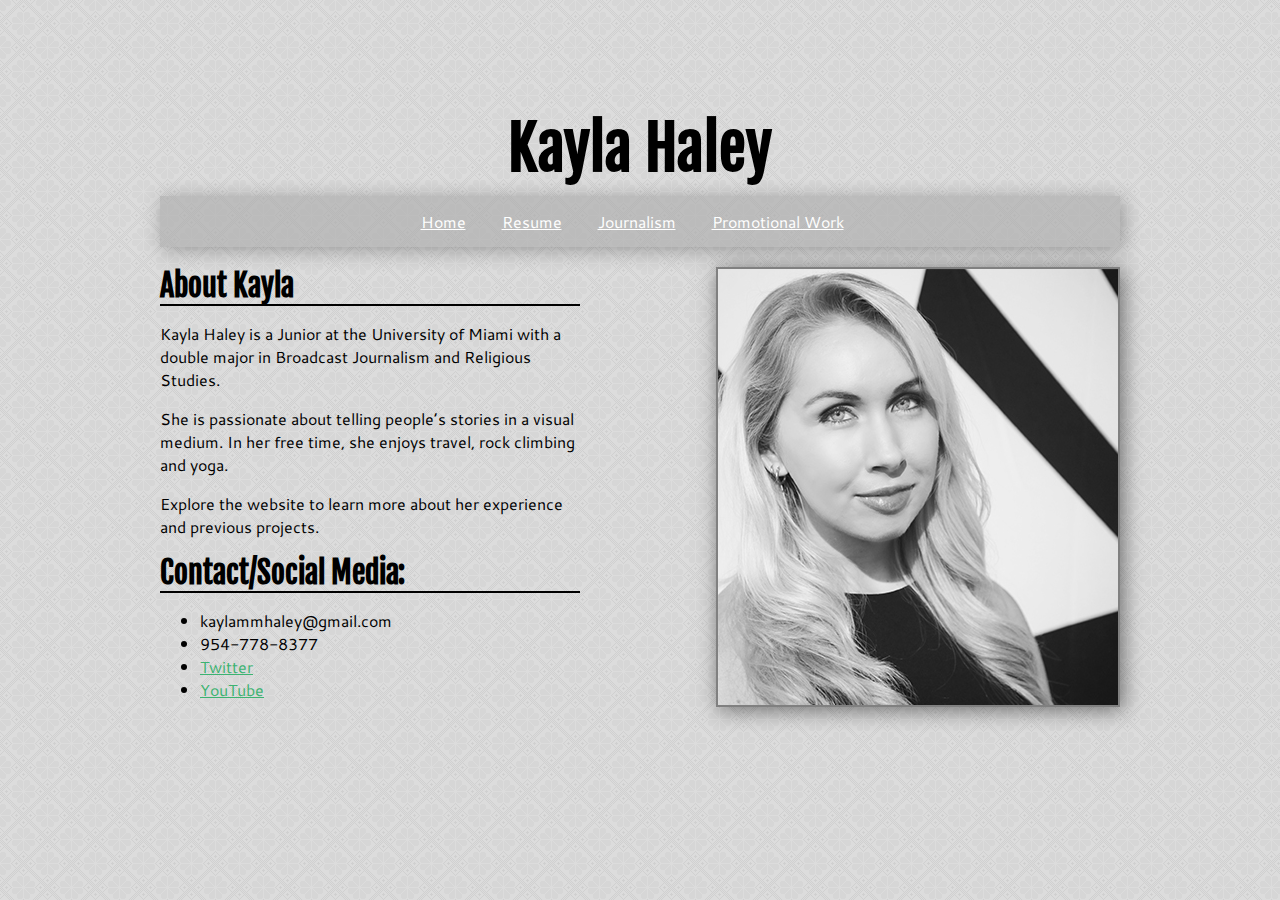
<file: index.html>
<!DOCTYPE html>
<html lang="en">
  <head>
    <meta charset="UTF-8" />
    <title>Kayla Haley</title>
    <link href="css/style.css" rel="stylesheet" media="screen" />
  </head>

<body>
    <div id="container">
    <header>
      <h1>Kayla Haley</h1>
    </header>
    <nav>
      <ul>
        <li><a href="index.html">Home</a></li>
        <li><a href="pages/resume.html">Resume</a></li>
        <li><a href="pages/journalism.html">Journalism</a></li>
        <li><a href="pages/promotional.html">Promotional Work</a></li>
      </ul>
    </nav>
    <main>
      <section id="left-col">
      <h2>About Kayla</h2>
        <p> Kayla Haley is a Junior at the University of Miami with a double major in Broadcast Journalism and Religious Studies.</p>
        <p>She is passionate about telling people’s stories in a visual medium.  In her free time, she enjoys travel, rock climbing and yoga.</p>
        <p>Explore the website to learn more about her experience and previous projects.</p>
        <h2>Contact/Social Media:</h2>
          <ul>
            <li>kaylammhaley@gmail.com</li>
            <li>954-778-8377</li>
            <li><a href="https://twitter.com/KaylaOHaley">Twitter</a></li>
            <li><a href="http://youtube.com/c/KaylaHaley">YouTube</a></li>
          </ul>
      </section>

      <section id="right-col">
        <img src="img/headshot_new.jpg" alt="Kayla Haley">
      </section>
    </main>
  </div>
  </body>
  </html>
</file>
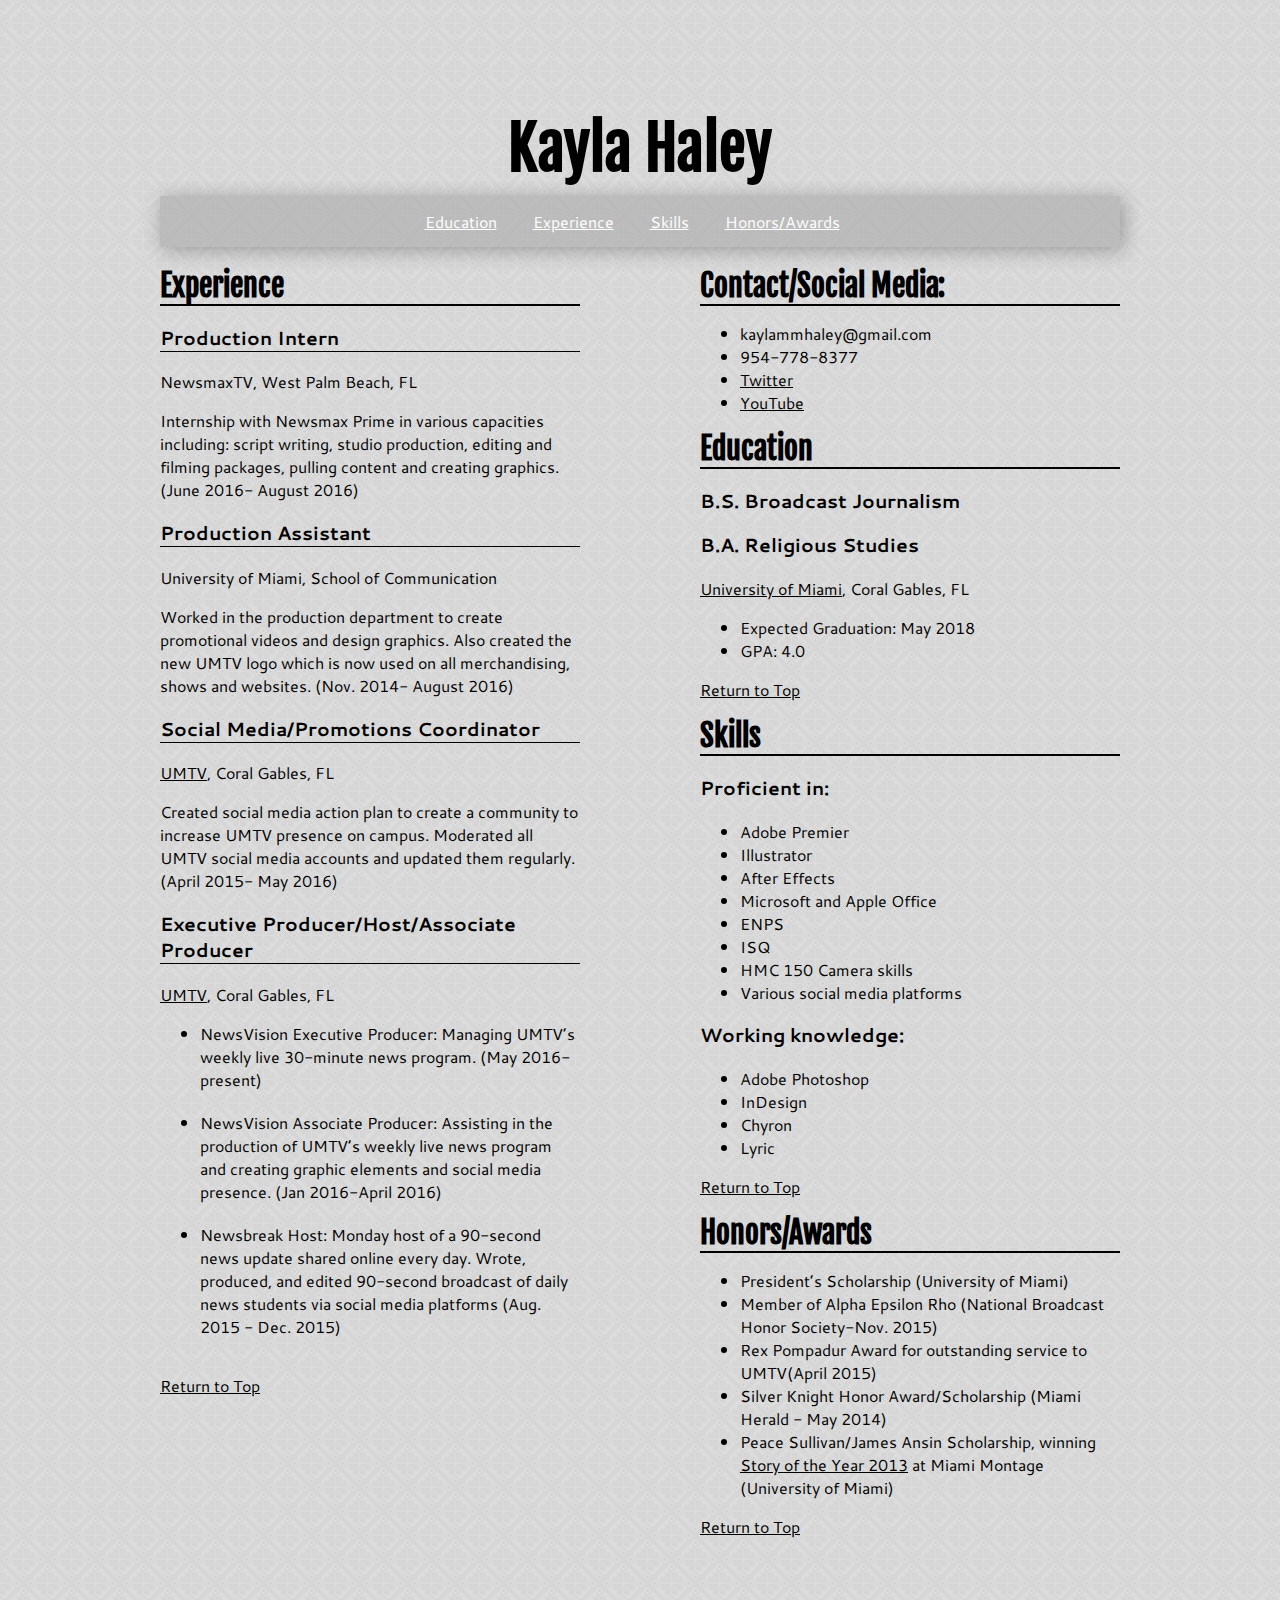
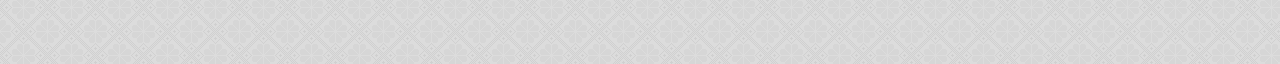
<file: resume.html>
<!DOCTYPE html>
<html lang="en">
  <head>
    <meta charset="UTF-8" />
    <title>Kayla Haley Resume</title>
    <link href="style.css" rel="stylesheet" media="screen" />
  </head>

  <body>
    <div id="container">
    <header>
      <h1 id="top">Kayla Haley</h1>
    </header>
    <nav>
      <ul>
        <li><a href="#education">Education</a></li>
        <li><a href="#experience">Experience</a></li>
        <li><a href="#skills">Skills</a></li>
        <li><a href="#honors">Honors/Awards</a></li>
      </ul>
    </nav>
    <main>

      <div id="left-col">
        <section id="experience">
          <h2>Experience</h2>

          <h3>Production Intern</h3>
          <p>NewsmaxTV, West Palm Beach, FL</p>
          <p>Internship with Newsmax Prime in various capacities including: script writing, studio production, editing and filming packages, pulling content and creating graphics. (June 2016- August 2016)</p>

          <h3>Production Assistant</h3>
          <p>University of Miami, School of Communication</p>
          <p>Worked in the production department to create promotional videos and design graphics. Also created the new UMTV logo which is now used on all merchandising, shows and websites. (Nov. 2014- August 2016)</p>

          <h3>Social Media/Promotions Coordinator</h3>
          <p><a href="http://umtv.miami.edu">UMTV</a>, Coral Gables, FL</p>
          <p> Created social media action plan to create a community to increase UMTV presence on campus. Moderated all UMTV social media accounts and updated them regularly. (April 2015- May 2016)</p>
          <div id="umtv">
          <h3>Executive Producer/Host/Associate Producer</h3>
          <p><a href="http://umtv.miami.edu">UMTV</a>, Coral Gables, FL</p>
            <ul>
              <li>NewsVision Executive Producer: Managing UMTV’s weekly live 30-minute news program. (May 2016- present)</li>
              <li>NewsVision Associate Producer: Assisting in the production of UMTV’s weekly live news program and creating graphic elements and social media presence. (Jan 2016-April 2016)</li>
              <li>Newsbreak Host: Monday host of a 90-second news update shared online every day. Wrote, produced, and edited 90-second broadcast of daily news students via social media platforms (Aug. 2015 - Dec. 2015)</li>
            </ul>
            <p><a href="#top">Return to Top</a></p>
          </div>
          </section>
        </div>
    <div id="right-col">
      <section id="contact">
        <h2>Contact/Social Media:</h2>
          <ul>
            <li>kaylammhaley@gmail.com</li>
            <li>954-778-8377</li>
            <li><a href="https://twitter.com/KaylammHaley">Twitter</a></li>
            <li><a href="http://youtube.com/c/KaylaHaley">YouTube</a></li>
          </ul>
      </section>
      <section id="education">
        <h2>Education</h2>

        <h3>B.S. Broadcast Journalism</h3>
        <h3>B.A. Religious Studies</h3>
        <p><a href="http://welcome.miami.edu/">University of Miami</a>, Coral Gables, FL</p>
          <ul>
            <li>Expected Graduation: May 2018</li>
            <li>GPA: 4.0</li>
          </ul>
      <p><a href="#top">Return to Top</a></p>
      </section>
      <section id="skills">
        <h2>Skills</h2>
        <h3>Proficient in:</h3>
          <ul>
            <li>Adobe Premier</li>
            <li>Illustrator</li>
            <li>After Effects</li>
            <li>Microsoft and Apple Office</li>
            <li>ENPS</li>
            <li>ISQ</li>
            <li>HMC 150 Camera skills</li>
            <li> Various social media platforms</li>
          </ul>
        <h3>Working knowledge:</h3>
          <ul>
            <li>Adobe Photoshop</li>
            <li>InDesign</li>
            <li>Chyron</li>
            <li>Lyric</li>
          </ul>
        <p><a href="#top">Return to Top</a></p>
      </section>
      <section id="honors">
        <h2>Honors/Awards</h2>
          <ul>
            <li>President’s Scholarship (University of Miami)</li>
            <li>Member of Alpha Epsilon Rho (National Broadcast Honor Society-Nov. 2015)</li>
            <li>Rex Pompadur Award for outstanding service to UMTV(April 2015)</li>
            <li>Silver Knight Honor Award/Scholarship (Miami Herald - May 2014)</li>
            <li>Peace Sullivan/James Ansin Scholarship, winning <a href="https://www.youtube.com/watch?v=m9KcUldha60">Story of the Year 2013</a> at Miami Montage (University of Miami)</li>
          </ul>
        <p><a href="#top">Return to Top</a></p>
    </section>
    </div>
    </main>
  </div>
  </body>
</html>
</file>
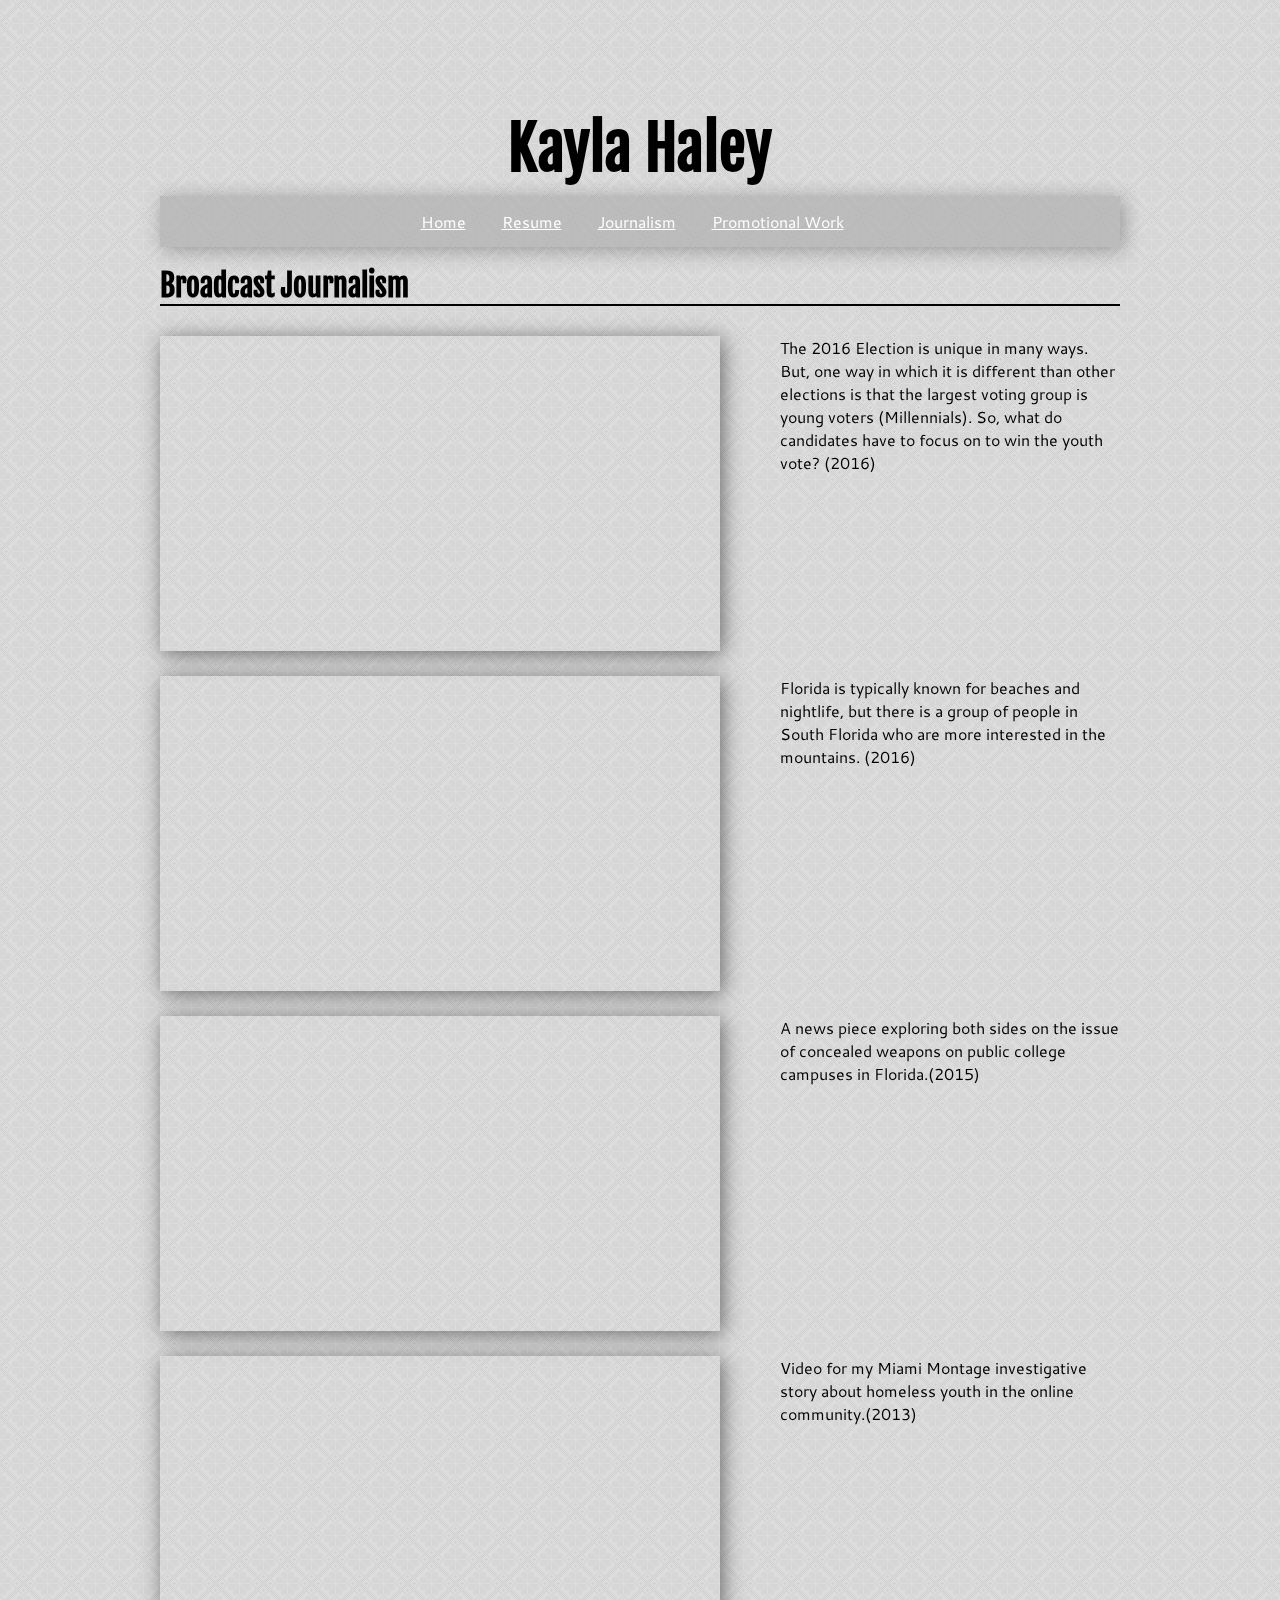
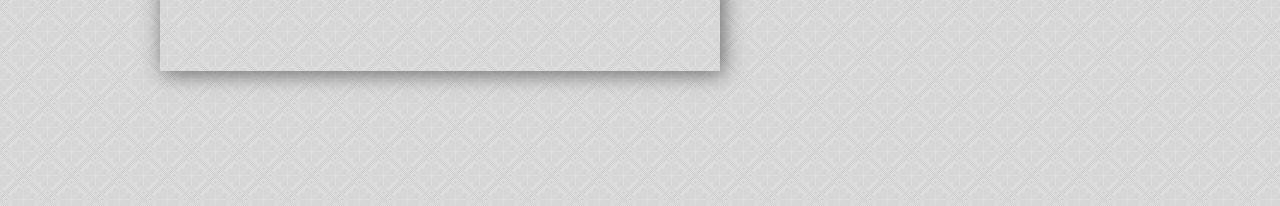
<file: pages/journalism.html>
<!DOCTYPE html>
<html lang="en">
  <head>
    <meta charset="UTF-8" />
    <title>Kayla Haley </title>
    <link href="../css/style.css" rel="stylesheet" media="screen" />
  </head>
  <body id="video">
    <div id="container">
    <header>
      <h1>Kayla Haley</h1>
    </header>
    <nav>
      <ul>
        <li><a href="../index.html">Home</a></li>
        <li><a href="resume.html">Resume</a></li>
        <li><a href="journalism.html">Journalism</a></li>
        <li><a href="promotional.html">Promotional Work</a></li>
      </ul>
    </nav>
    <main>
      <h2>Broadcast Journalism</h2>
        <div class="left-col">
          <iframe width="560" height="315" src="https://www.youtube.com/embed/hsRdh45L80I" frameborder="0" allowfullscreen></iframe>
        </div>
        <div class="right-col">
          <p>The 2016 Election is unique in many ways. But, one way in which it is different than other elections is that the largest voting group is young voters  (Millennials). So, what do candidates have to focus on to win the youth vote? (2016)<p>
        </div>
        <div class="left-col">
          <iframe width="560" height="315" src="https://www.youtube.com/embed/DZGtyHrkc3o" frameborder="0" allowfullscreen></iframe>
        </div>
        <div class="right-col">
          <p>Florida is typically known for beaches and nightlife, but there is a group of people in South Florida who are more interested in the mountains. (2016)<p>
        </div>
        <div class="left-col">
          <iframe width="560" height="315" src="https://www.youtube.com/embed/cUe2Hfi4w4c" frameborder="0" allowfullscreen></iframe>
        </div>
        <div class="right-col">
          <p>A news piece exploring both sides on the issue of concealed weapons on public college campuses in Florida.(2015)<p>
        </div>
        <div class="left-col">
          <iframe width="560" height="315" src="https://www.youtube.com/embed/m9KcUldha60" frameborder="0" allowfullscreen></iframe>
        </div>
        <div class="right-col">
          <p>Video for my Miami Montage investigative story about homeless youth in the online community.(2013)<p>
        </div>
    </main>
    </div>
  </body>
</html>
</file>
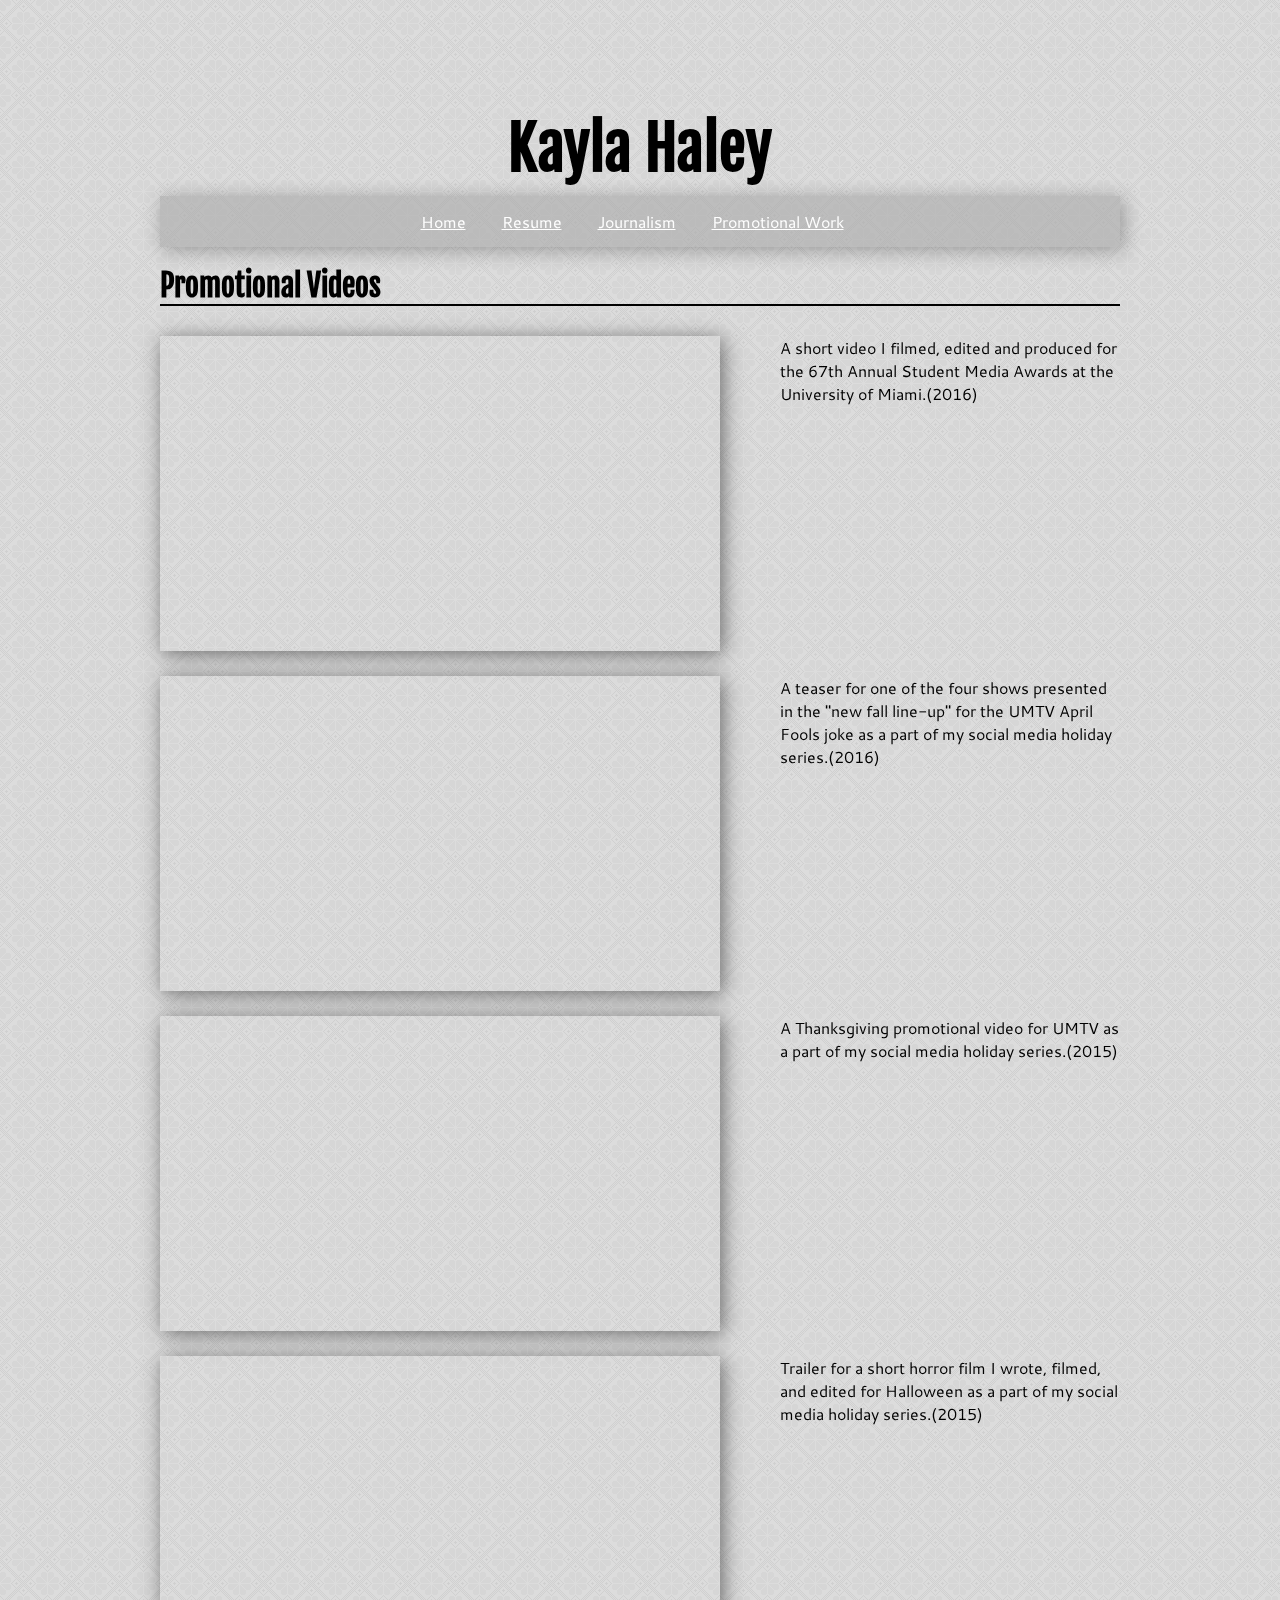
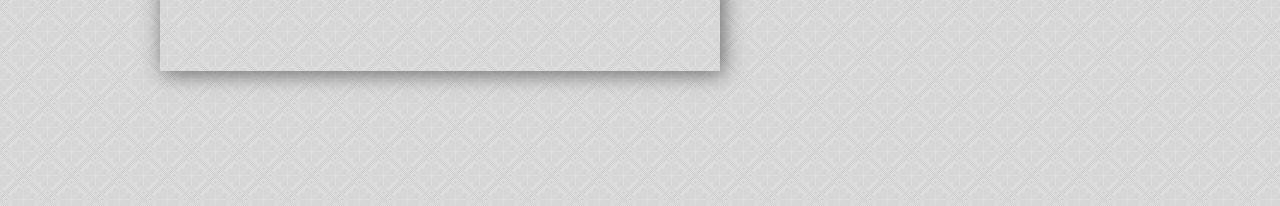
<file: pages/promotional.html>
<!DOCTYPE html>
<html lang="en">
  <head>
    <meta charset="UTF-8" />
    <title>Kayla Haley</title>
    <link href="../css/style.css" rel="stylesheet" media="screen" />
  </head>
  <body id="video">
    <div id="container">
    <header>
      <h1>Kayla Haley</h1>
    </header>
    <nav>
      <ul>
        <li><a href="../index.html">Home</a></li>
        <li><a href="resume.html">Resume</a></li>
        <li><a href="journalism.html">Journalism</a></li>
        <li><a href="promotional.html">Promotional Work</a></li>
      </ul>
    </nav>
    <main>
    <section>
      <h2>Promotional Videos</h2>
        <div class="left-col">
          <iframe width="560" height="315" src="https://www.youtube.com/embed/c5Bc-ZAz5J0" frameborder="0" allowfullscreen></iframe>
        </div>
        <div class="right-col">
          <p>A short video I filmed, edited and produced for the 67th Annual Student Media Awards at the University of Miami.(2016)<p>
        </div>
        <div class="left-col">
          <iframe width="560" height="315" src="https://www.youtube.com/embed/WAevkyiNzU4" frameborder="0" allowfullscreen></iframe>
        </div>
        <div class="right-col">
          <p>A teaser for one of the four shows presented in the "new fall line-up" for the UMTV April Fools joke as a part of my social media holiday series.(2016)<p>
        </div>
        <div class="left-col">
          <iframe width="560" height="315" src="https://www.youtube.com/embed/vLQ9ugmal0E" frameborder="0" allowfullscreen></iframe>
        </div>
        <div class="right-col">
          <p>A Thanksgiving promotional video for UMTV as a part of my social media holiday series.(2015)<p>
        </div>
        <div class="left-col">
          <iframe width="560" height="315" src="https://www.youtube.com/embed/l0QPGhEn7i0" frameborder="0" allowfullscreen></iframe>
        </div>
        <div class="right-col">
          <p>Trailer for a short horror film I wrote, filmed, and edited for Halloween as a part of my social media holiday series.(2015)<p>
        </div>
      </section>
    </main>
    </div>
  </body>
</html>
</file>
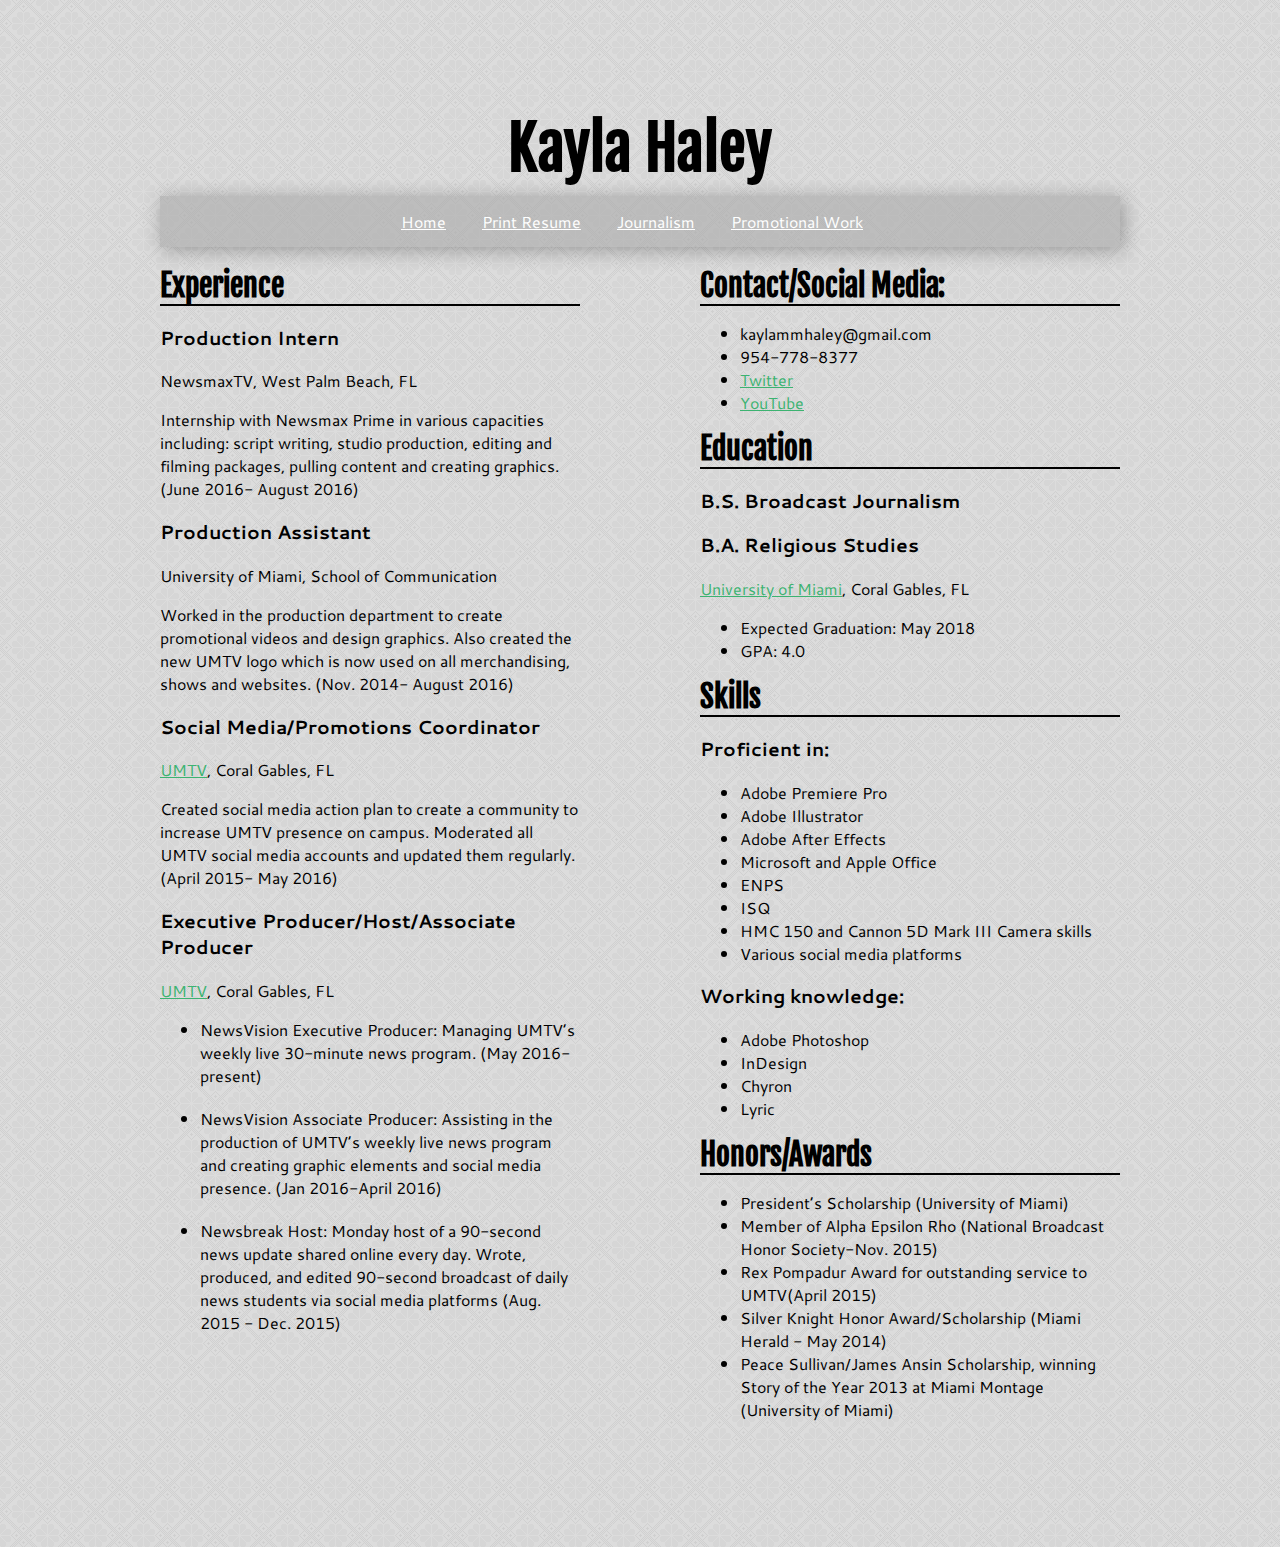
<file: pages/resume.html>
<!DOCTYPE html>
<html lang="en">
  <head>
    <meta charset="UTF-8" />
    <title>Kayla Haley</title>
    <link href="../css/style.css" rel="stylesheet" media="screen" />
     <link href="../css/print.css" rel="stylesheet" media="print" />
  </head>

  <body>
    <div id="container">
    <header>
      <h1>Kayla Haley</h1>
    </header>
    <nav>
      <ul>
        <li><a href="../index.html">Home</a></li>
        <li class="print-link"><a href="javascript:print();">Print Resume</a></li>
        <li><a href="journalism.html">Journalism</a></li>
        <li><a href="promotional.html">Promotional Work</a></li>
      </ul>
    </nav>
    <main>

      <div id="left-col">
        <section>
          <h2>Experience</h2>

          <h3>Production Intern</h3>
          <p>NewsmaxTV, West Palm Beach, FL</p>
          <p>Internship with Newsmax Prime in various capacities including: script writing, studio production, editing and filming packages, pulling content and creating graphics. (June 2016- August 2016)</p>

          <h3>Production Assistant</h3>
          <p>University of Miami, School of Communication</p>
          <p>Worked in the production department to create promotional videos and design graphics. Also created the new UMTV logo which is now used on all merchandising, shows and websites. (Nov. 2014- August 2016)</p>

          <h3>Social Media/Promotions Coordinator</h3>
          <p><a href="http://umtv.miami.edu">UMTV</a>, Coral Gables, FL</p>
          <p> Created social media action plan to create a community to increase UMTV presence on campus. Moderated all UMTV social media accounts and updated them regularly. (April 2015- May 2016)</p>
          <div id="umtv">
          <h3>Executive Producer/Host/Associate Producer</h3>
          <p><a href="http://umtv.miami.edu">UMTV</a>, Coral Gables, FL</p>
            <ul>
              <li>NewsVision Executive Producer: Managing UMTV’s weekly live 30-minute news program. (May 2016- present)</li>
              <li>NewsVision Associate Producer: Assisting in the production of UMTV’s weekly live news program and creating graphic elements and social media presence. (Jan 2016-April 2016)</li>
              <li>Newsbreak Host: Monday host of a 90-second news update shared online every day. Wrote, produced, and edited 90-second broadcast of daily news students via social media platforms (Aug. 2015 - Dec. 2015)</li>
            </ul>
          </div>
          </section>
        </div>
    <div id="right-col">
      <section>
        <h2>Contact/Social Media:</h2>
          <ul>
            <li>kaylammhaley@gmail.com</li>
            <li>954-778-8377</li>
            <li><a href="https://twitter.com/KaylaOHaley">Twitter</a></li>
            <li><a href="http://youtube.com/c/KaylaHaley">YouTube</a></li>
          </ul>
      </section>
      <section>
        <h2>Education</h2>

        <h3>B.S. Broadcast Journalism</h3>
        <h3>B.A. Religious Studies</h3>
        <p><a href="http://welcome.miami.edu/">University of Miami</a>, Coral Gables, FL</p>
          <ul>
            <li>Expected Graduation: May 2018</li>
            <li>GPA: 4.0</li>
          </ul>
      </section>
      <section>
        <h2>Skills</h2>
        <h3>Proficient in:</h3>
          <ul>
            <li>Adobe Premiere Pro</li>
            <li>Adobe Illustrator</li>
            <li>Adobe After Effects</li>
            <li>Microsoft and Apple Office</li>
            <li>ENPS</li>
            <li>ISQ</li>
            <li>HMC 150 and Cannon 5D Mark III Camera skills</li>
            <li> Various social media platforms</li>
          </ul>
        <h3>Working knowledge:</h3>
          <ul>
            <li>Adobe Photoshop</li>
            <li>InDesign</li>
            <li>Chyron</li>
            <li>Lyric</li>
          </ul>
      </section>
      <section>
        <h2>Honors/Awards</h2>
          <ul>
            <li>President’s Scholarship (University of Miami)</li>
            <li>Member of Alpha Epsilon Rho (National Broadcast Honor Society-Nov. 2015)</li>
            <li>Rex Pompadur Award for outstanding service to UMTV(April 2015)</li>
            <li>Silver Knight Honor Award/Scholarship (Miami Herald - May 2014)</li>
            <li>Peace Sullivan/James Ansin Scholarship, winning Story of the Year 2013 at Miami Montage (University of Miami)</li>
          </ul>
    </section>
    </div>
    </main>
  </div>
  </body>
</html>
</file>
<file: css/style.css>
@import url('https://fonts.googleapis.com/css?family=Cantarell|Fjalla+One');

body{
  font-size: 16px;
  font-family: "Cantarell",sans-serif;
  color:black;
  background: url("../img/norwegian_rose.png");
}

a{
  color: #3CB371;
}

a:visited{
  color: black ;
}

a:hover{
  color: #C71585;
}

a:active{
  color:white;
}

h1{
  font-family: "Fjalla One",sans-serif;;
  font-size: 60px;
  text-align: center;
  margin:0;
}

nav{
  text-align: center;
  background-color:rgba(169,169,169,.6);
  width: 50%auto;;
  padding: 10px;
  margin-bottom: 20px;
  margin-top: 10px;
  box-shadow: 3px 3px 20px 0px rgba(0,0,0,0.30);
}

nav ul {
  margin: 0;
  padding-left: 0;
  list-style-type: none;
}

nav li {
  display: inline-block;
  margin-right: 16px;
  align-items: center;
}

nav a {
  display: inline-block;
  padding: 4px 8px;
  color: white;
}

nav a:visited{
  color: white;
}

nav a:hover{
  color: #C71585;
}

nav a:active{
  color: black;
}

h2{
  font-family: "Fjalla One",sans-serif;;
  font-size: 30px;
  margin:0;
  border-bottom: 2px solid black;
}

img{
  border: 2px solid grey;
  box-shadow: 3px 3px 20px 0px rgba(0,0,0,0.50);
}

#experience h3{
  border-bottom: 1px solid black;
}


#container {
  max-width: 960px;
  min-width: 320;
  margin: 5em auto;
  overflow: auto;
  padding: 30px;
}

#left-col{
  max-width: 420px;
  float: left;
  margin-right: 60px;
}

#right-col {
  max-width: 420px;
  float: right;
}

#video h2 {
  margin-bottom: 1em;
}

#video p {
  margin-top: 0;
}

#video .left-col {
  max-width: 620px;
  margin-right: 20px;
  float:left;
}

#video .right-col {
  max-width: 340px;
  float: right;
}

iframe{
  margin-bottom: 20px;
  box-shadow: 3px 3px 20px 0px rgba(0,0,0,0.50);
}


#umtv li{
  padding-bottom: 20px;
}
</file>
<file: style.css>
@import url('https://fonts.googleapis.com/css?family=Cantarell|Fjalla+One');

body{
  font-size: 16px;
  font-family: "Cantarell",sans-serif;
  color:black;
  background: url("norwegian_rose.png");
}
h1{
  font-family: "Fjalla One",sans-serif;;
  font-size: 60px;
  text-align: center;
  margin:0;
}

nav{
  text-align: center;
  background-color:rgba(169,169,169,.6);
  width: 50%auto;;
  padding: 10px;
  margin-bottom: 20px;
  margin-top: 10px;
  box-shadow: 3px 3px 20px 0px rgba(0,0,0,0.30);
}

nav ul {
  margin: 0;
  padding-left: 0;
  list-style-type: none;
}

nav li {
  display: inline-block;
  margin-right: 16px;
  align-items: center;
}

nav a {
  display: inline-block;
  padding: 4px 8px;
  color: white;
}
nav a:hover{
  color: 	#FF69B4;
}

a:visited{
  color: #3CB371;
}

a{
  color: black;
}
a:hover{
  color:#FF69B4;
}

h2{
  font-family: "Fjalla One",sans-serif;;
  font-size: 30px;
  margin:0;
  border-bottom: 2px solid black;
}

#experience h3{
  border-bottom: 1px solid black;
}


#container {
  max-width: 960px;
  min-width: 320;
  margin: 5em auto;
  overflow: auto;
  padding: 30px;
}

#left-col{
  max-width: 420px;
}

#right-col {
  max-width: 420px;
}

#left-col {
  float: left;
  margin-right: 60px;
}

#right-col {
  float: right;
}

#umtv li{
  padding-bottom: 20px;
}
</file>
<file: css/print.css>
* {
  background: transparent; !important
  color: black;
  font-family: serif;
  font-size: 11pt;
}

@page {
  margin: 0.5in;
}

a{
  text-decoration: none;
  color: black;
}

a:after {
  content: " (" attr(href) ") ";
}

.print-link {
  display: none;
}

h1, h2 {
  margin: 0;
}

h1 {
  font-size: 30pt;
  text-align: center;
}

h2 {
  letter-spacing: 1pt;
  font-size: 14pt;
  border-bottom: 2pt solid black;
  margin-bottom: 0.2in;
}

h3 {
  margin: 0;
  font-size: 13pt;
}

 nav{
  display: none;
}

section {
  margin-bottom: 0.2in;
}
</file>
